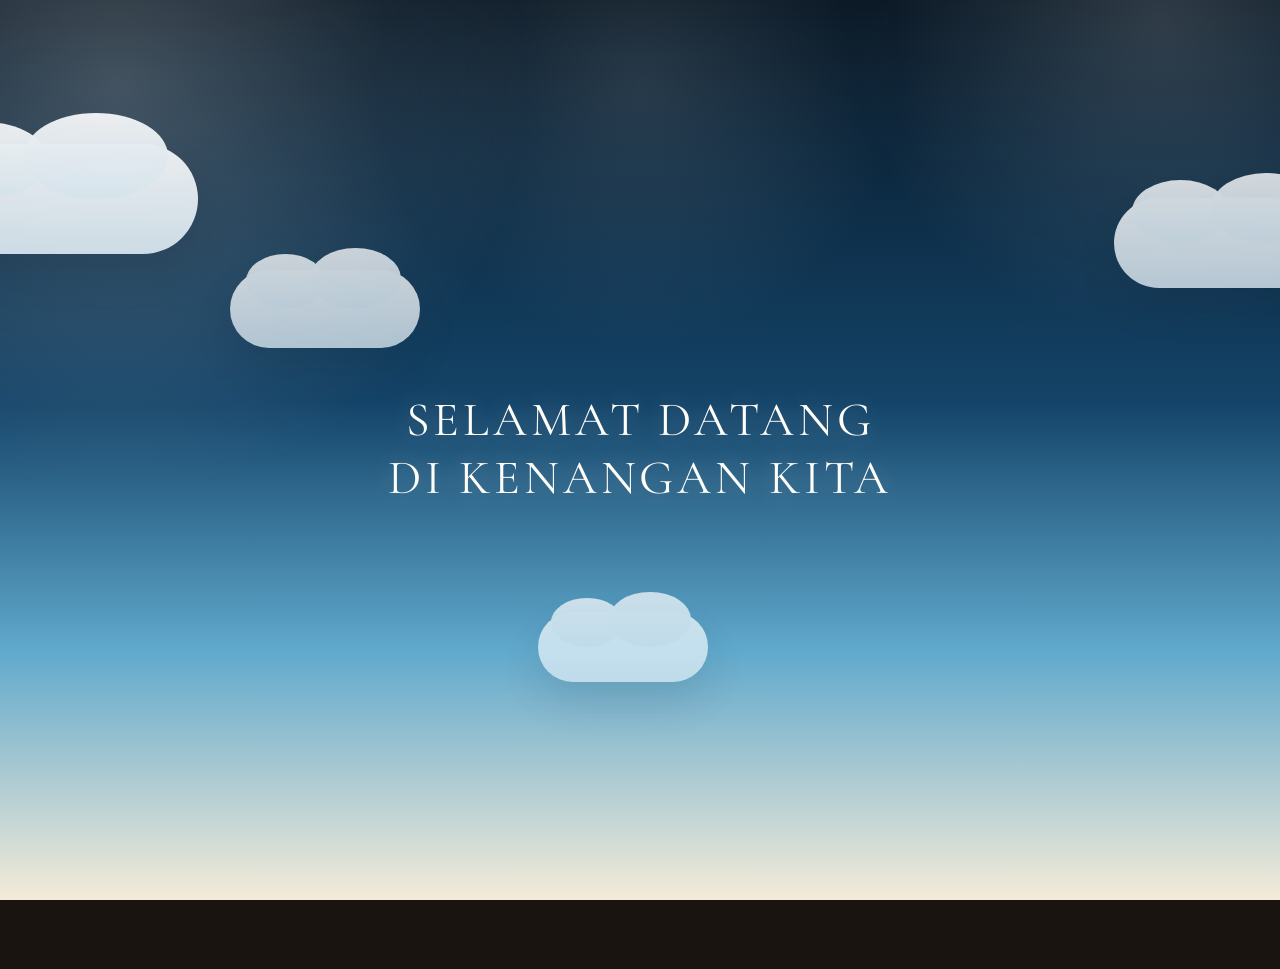
<file: index.html>
<!DOCTYPE html>
<html lang="id">
<head>
  <meta charset="UTF-8">
  <meta name="viewport" content="width=device-width, initial-scale=1.0">
  <title>Bab Kita — Sampul Buku</title>
  <link rel="preconnect" href="https://fonts.googleapis.com">
  <link rel="preconnect" href="https://fonts.gstatic.com" crossorigin>
  <link href="https://fonts.googleapis.com/css2?family=Cormorant+Garamond:ital,wght@0,400;0,600;0,700;1,400;1,600&family=Great+Vibes&family=Lora:ital,wght@0,400;0,500;0,600;1,400&display=swap" rel="stylesheet">
  <link rel="stylesheet" href="style.css">
</head>
<body class="index-page">
  <div class="loader" aria-live="polite">
    <div class="loader-cloud-scene" aria-hidden="true">
      <div class="loader-cloud cloud-one"></div>
      <div class="loader-cloud cloud-two"></div>
      <div class="loader-cloud cloud-three"></div>
      <div class="loader-cloud cloud-four"></div>
      <div class="loader-split">
        <div class="split-half split-left"></div>
        <div class="split-half split-right"></div>
      </div>
    </div>
    <div class="loader-message">
      <p class="loader-title">Selamat Datang Di Kenangan Kita</p>
    </div>
  </div>

  <div class="bg-decor" aria-hidden="true">
    <div class="floating-hearts"></div>
    <div class="floating-sparkles"></div>
  </div>

  <main id="book">
    <section id="cover" class="page cover-page">
      <div class="cover-corner cover-corner-tl"></div>
      <div class="cover-corner cover-corner-tr"></div>
      <div class="cover-corner cover-corner-bl"></div>
      <div class="cover-corner cover-corner-br"></div>
      <div class="cover-frame">
        <div class="cover-ornament top">✦ ❧ ✦</div>
        <div class="cover-texture" aria-hidden="true"></div>
        <div class="cover-emboss" aria-hidden="true"><span>Bab Kita</span></div>
        <div class="cover-decor" aria-hidden="true">
          <svg width="120" height="24" viewBox="0 0 120 24" fill="none" xmlns="http://www.w3.org/2000/svg" aria-hidden="true">
            <path d="M4 12c6-6 18-6 24 0 6-6 18-6 24 0 6-6 18-6 24 0" stroke="rgba(232,213,163,0.35)" stroke-width="1.2" stroke-linecap="round" stroke-linejoin="round"/>
          </svg>
        </div>
        <!-- Cover overlay: moon + falling decor -->
        <div class="cover-overlay" aria-hidden="true">
          <div class="moon" aria-hidden="true"></div>
          <div class="falling-container" aria-hidden="true"></div>
        </div>
        <p class="cover-label">Sebuah Buku Kenangan</p>
        <h1 class="cover-title">Tentang Bab Kita</h1>
        <p class="cover-subtitle">Cerita tentang kita berdua,<br>ditulis dengan cinta.</p>
        <div class="cover-divider">
          <span></span>
          <span class="cover-heart">♥</span>
          <span></span>
        </div>
        <p class="cover-dedication">Untuk kamu,<br>yang selalu jadi alasan senyumku.</p>
        <a href="book.html" target="_blank" rel="noopener noreferrer" class="btn-open">Buka Buku</a>
        <p class="cover-date">Dibuat dengan cinta · 21 Juli 2026</p>
        <div class="cover-ornament top">✦ ❧ ✦</div>
      </div>
    </section>
  </main>

  <script>
    const loader = document.querySelector('.loader');
    const book = document.getElementById('book');

    if (loader && book) {
      window.addEventListener('load', () => {
        setTimeout(() => {
          loader.classList.add('is-opening');
          setTimeout(() => {
            loader.classList.add('fade-out');
            book.classList.add('content-ready');
            setTimeout(() => loader.remove(), 900);
          }, 2200);
        }, 300);
      });
    }
  </script>
</body>
</html>
</file>
<file: style.css>
/* =============================================
   BAB KITA — Novel-style Memory Book
   ============================================= */

:root {
  --paper: #f7f2ea;
  --paper-dark: #ede6d9;
  --paper-shadow: #d9cfc0;
  --ink: #2c2416;
  --ink-light: #5c4f3a;
  --ink-faded: #8a7b68;
  --accent: #7a3045;
  --accent-light: #a64d6a;
  --gold: #c9a962;
  --gold-light: #e8d5a3;
  --cover-bg: #3d1f2e;
  --cover-border: #c9a962;
  --font-display: 'Cormorant Garamond', Georgia, serif;
  --font-body: 'Lora', Georgia, serif;
  --font-script: 'Great Vibes', cursive;
  --page-width: 720px;
  --transition: 0.4s cubic-bezier(0.25, 0.46, 0.45, 0.94);
}

*, *::before, *::after {
  box-sizing: border-box;
  margin: 0;
  padding: 0;
}

html {
  scroll-behavior: smooth;
  font-size: 16px;
}

body {
  font-family: var(--font-body);
  background: #1a1410;
  color: var(--ink);
  line-height: 1.85;
  overflow-x: hidden;
  -webkit-font-smoothing: antialiased;
  position: relative;
}

/* ---- Background Decorations ---- */

.bg-decor {
  position: fixed;
  inset: 0;
  pointer-events: none;
  z-index: 0;
  overflow: hidden;
}

.floating-hearts,
.floating-sparkles {
  position: absolute;
  inset: 0;
}

.float-heart,
.float-sparkle {
  position: absolute;
  bottom: -5%;
  color: var(--gold);
  animation: floatUp linear infinite;
  will-change: transform;
}

.float-sparkle {
  color: var(--gold-light);
}

@keyframes floatUp {
  0% {
    transform: translateY(0) rotate(0deg);
    opacity: 0;
  }
  10% { opacity: 1; }
  90% { opacity: 1; }
  100% {
    transform: translateY(-110vh) rotate(360deg);
    opacity: 0;
  }
}

#book {
  position: relative;
  z-index: 1;
}

.index-page #book {
  opacity: 0;
  transform: translateY(12px);
  transition: opacity 0.8s ease, transform 0.8s ease;
}

.index-page #book.content-ready {
  opacity: 1;
  transform: translateY(0);
}

.site-footer {
  position: relative;
  z-index: 1;
}

.hidden { display: none !important; }

/* ---- Loader ---- */

.loader {
  position: fixed;
  inset: 0;
  z-index: 9999;
  display: flex;
  align-items: center;
  justify-content: center;
  background: linear-gradient(180deg, #071522 0%, #144469 45%, #5fa8cc 72%, #f4ebd8 100%);
  overflow: hidden;
  transition: opacity 0.8s ease;
}

.loader::before {
  content: "";
  position: absolute;
  inset: -18%;
  background:
    radial-gradient(circle at 20% 20%, rgba(255, 255, 255, 0.23), transparent 24%),
    radial-gradient(circle at 80% 15%, rgba(255, 255, 255, 0.16), transparent 18%),
    radial-gradient(circle at 50% 20%, rgba(255, 255, 255, 0.12), transparent 20%);
  animation: shimmerSlow 6s ease-in-out infinite alternate;
  pointer-events: none;
}

.loader-cloud-scene {
  position: absolute;
  inset: 0;
  pointer-events: none;
}

.loader-cloud {
  position: absolute;
  background: linear-gradient(180deg, rgba(255,255,255,0.98), rgba(227,240,248,0.95));
  border-radius: 999px;
  box-shadow: 0 20px 45px rgba(8, 23, 40, 0.16);
  opacity: 0.92;
  filter: blur(0.2px);
}

.loader-cloud::before,
.loader-cloud::after {
  content: "";
  position: absolute;
  background: inherit;
  border-radius: 50%;
}

.loader-cloud::before {
  width: 42%;
  height: 70%;
  left: 8%;
  top: -20%;
}

.loader-cloud::after {
  width: 48%;
  height: 78%;
  right: 10%;
  top: -28%;
}

.cloud-one {
  width: 300px;
  height: 110px;
  left: -8%;
  top: 16%;
  animation: cloudDrift 16s linear infinite;
}

.cloud-two {
  width: 190px;
  height: 78px;
  left: 18%;
  top: 30%;
  opacity: 0.78;
  animation: cloudDrift 12s linear infinite reverse;
}

.cloud-three {
  width: 230px;
  height: 90px;
  right: -5%;
  top: 22%;
  opacity: 0.82;
  animation: cloudDrift 14s linear infinite;
}

.cloud-four {
  width: 170px;
  height: 70px;
  left: 42%;
  top: 68%;
  opacity: 0.72;
  animation: cloudDrift 13s linear infinite;
}

.loader-split {
  position: absolute;
  inset: 0;
  pointer-events: none;
}

.split-half {
  position: absolute;
  top: 0;
  bottom: 0;
  width: 50%;
  background: linear-gradient(90deg, rgba(255, 255, 255, 0.96), rgba(231, 242, 255, 0.9));
  box-shadow: inset 0 0 55px rgba(255, 255, 255, 0.25);
  opacity: 0.95;
}

.split-left {
  left: 0;
  border-radius: 0 50% 50% 0;
}

.split-right {
  right: 0;
  border-radius: 50% 0 0 50%;
}

.loader-message {
  position: relative;
  z-index: 3;
  text-align: center;
  padding: 0 1.5rem;
  max-width: min(90vw, 560px);
  opacity: 0;
  transform: translateY(18px) scale(0.96);
}

.loader-title {
  font-family: var(--font-display);
  font-size: clamp(2rem, 5vw, 3rem);
  line-height: 1.2;
  letter-spacing: 0.08em;
  text-transform: uppercase;
  color: #fffdf7;
  text-shadow: 0 0 26px rgba(255, 255, 255, 0.28);
}

.loader-text {
  position: relative;
  z-index: 3;
  margin-top: 1.25rem;
  font-family: var(--font-display);
  font-size: clamp(1.35rem, 2.2vw, 1.9rem);
  font-weight: 600;
  letter-spacing: 0.16em;
  text-transform: uppercase;
  color: #fdfcff;
  text-shadow: 0 0 8px rgba(240, 245, 255, 0.8), 0 0 18px rgba(255, 255, 255, 0.45);
  animation: textGlow 1.8s ease-in-out infinite alternate;
}

.loader-text::before {
  content: "";
  position: absolute;
  inset: -1.5rem -2rem;
  z-index: -1;
  background: radial-gradient(circle at center, rgba(255,255,255,0.18), transparent 70%);
  pointer-events: none;
}

.loader-text::after {
  content: "";
  position: fixed;
  inset: 0;
  z-index: 0;
  pointer-events: none;
  background-image:
    radial-gradient(circle, rgba(255,255,255,0.95) 0 1px, transparent 2px),
    radial-gradient(circle, rgba(255,255,255,0.8) 0 1.2px, transparent 2.4px),
    radial-gradient(circle, rgba(255,255,255,0.9) 0 0.8px, transparent 1.8px),
    radial-gradient(circle, rgba(255,255,255,0.9) 0 0.8px, transparent 1.8px),
    radial-gradient(circle, rgba(255,255,255,0.85) 0 1px, transparent 2px);
  background-size: 140px 140px, 190px 190px, 230px 230px, 260px 260px, 310px 310px;
  background-position: 0 0, 40px 90px, 90px 30px, 200px 140px, 120px 210px;
  animation: sparkleRain 3.4s linear infinite;
}

.loader.is-opening .split-left {
  animation: splitLeft 2.5s cubic-bezier(0.22, 1, 0.36, 1) forwards;
}

.loader.is-opening .split-right {
  animation: splitRight 2.5s cubic-bezier(0.22, 1, 0.36, 1) forwards;
}

.loader.is-opening .loader-message {
  animation: titleReveal 1.2s ease 0.35s forwards;
}

.loader.is-opening .loader-cloud {
  animation-play-state: paused;
}

.loader.fade-out {
  opacity: 0;
  pointer-events: none;
}

@keyframes cloudDrift {
  0% { transform: translateX(-120%); }
  100% { transform: translateX(130vw); }
}

@keyframes splitLeft {
  0% { transform: translateX(0); opacity: 0.95; }
  40% { opacity: 0.9; }
  100% { transform: translateX(-115%); opacity: 0.25; }
}

@keyframes splitRight {
  0% { transform: translateX(0); opacity: 0.95; }
  40% { opacity: 0.9; }
  100% { transform: translateX(115%); opacity: 0.25; }
}

@keyframes shimmerSlow {
  0% { transform: translateX(-8%); opacity: 0.8; }
  100% { transform: translateX(8%); opacity: 1; }
}

@keyframes titleReveal {
  0% { opacity: 0; transform: translateY(18px) scale(0.96); }
  100% { opacity: 1; transform: translateY(0) scale(1); }
}

@keyframes sparkleRain {
  0% {
    transform: translateY(-20%) translateX(0);
    opacity: 0;
  }
  12% {
    opacity: 1;
  }
  100% {
    transform: translateY(125%) translateX(12px);
    opacity: 0;
  }
}

/* ---- Reading Progress ---- */

.reading-progress {
  position: fixed;
  top: 0;
  left: 0;
  right: 0;
  height: 3px;
  background: rgba(255,255,255,0.08);
  z-index: 100;
}

.reading-bar {
  height: 100%;
  width: 0%;
  background: linear-gradient(90deg, var(--accent), var(--gold));
  transition: width 0.1s linear;
}

/* ---- Navigation ---- */

.book-nav {
  position: fixed;
  bottom: 5.5rem;
  right: 1.5rem;
  z-index: 90;
  display: flex;
  align-items: center;
  gap: 0.5rem;
  background: rgba(44, 36, 22, 0.85);
  backdrop-filter: blur(12px);
  padding: 0.5rem 0.75rem;
  border-radius: 2rem;
  border: 1px solid rgba(201, 169, 98, 0.25);
}

.nav-btn {
  background: none;
  border: none;
  color: var(--gold-light);
  cursor: pointer;
  padding: 0.4rem;
  border-radius: 50%;
  display: flex;
  align-items: center;
  justify-content: center;
  transition: background var(--transition), transform 0.2s;
}

.nav-btn svg {
  width: 20px;
  height: 20px;
}

.nav-btn:hover {
  background: rgba(201, 169, 98, 0.15);
  transform: scale(1.1);
}

.nav-chapter {
  font-family: var(--font-display);
  font-size: 0.75rem;
  color: var(--gold-light);
  max-width: 140px;
  white-space: nowrap;
  overflow: hidden;
  text-overflow: ellipsis;
  letter-spacing: 0.05em;
}

/* ---- Music Player ---- */

.music-player {
  position: relative;
  display: flex;
  align-items: center;
  gap: 0.9rem;
  background: rgba(44, 36, 22, 0.95);
  backdrop-filter: blur(12px);
  padding: 0.95rem 1.25rem;
  border-radius: 2.2rem;
  border: 1px solid rgba(201, 169, 98, 0.25);
  min-width: 310px;
  max-width: min(520px, 92vw);
  width: fit-content;
  margin: 0 auto 2rem;
  z-index: 90;
}

.music-info {
  flex: 1;
  min-width: 0;
}

.music-hint {
  display: block;
  font-family: var(--font-display);
  font-size: 0.8rem;
  color: var(--gold-light);
  margin: 0.25rem 0 0.55rem;
  letter-spacing: 0.04em;
}

.music-progress-wrap {
  position: relative;
  height: 6px;
  background: rgba(255,255,255,0.12);
  border-radius: 999px;
  overflow: visible;
  cursor: pointer;
  margin-top: 0.25rem;
}

.music-progress {
  position: relative;
  height: 100%;
  width: 0%;
  background: linear-gradient(90deg, var(--accent), var(--gold));
  border-radius: 999px;
  transition: width 0.1s linear;
}

.music-progress::after {
  content: "";
  position: absolute;
  top: 50%;
  right: -6px;
  width: 14px;
  height: 14px;
  border-radius: 50%;
  background: var(--gold-light);
  border: 2px solid rgba(255,255,255,0.85);
  box-shadow: 0 0 0 3px rgba(201, 169, 98, 0.18);
  transform: translateY(-50%);
}

.music-btn, .music-mute {
  background: none;
  border: none;
  color: var(--gold);
  cursor: pointer;
  display: flex;
  align-items: center;
  justify-content: center;
  flex-shrink: 0;
  transition: transform 0.2s;
  width: 42px;
  height: 42px;
  border-radius: 50%;
  background: rgba(201, 169, 98, 0.12);
}

.music-btn svg, .music-mute svg {
  width: 24px;
  height: 24px;
}

.music-btn:hover, .music-mute:hover {
  transform: scale(1.15);
}

.music-info {
  flex: 1;
  min-width: 0;
}

.music-title {
  font-family: var(--font-display);
  font-size: 0.9rem;
  color: var(--gold-light);
  display: block;
  margin-bottom: 0.3rem;
  letter-spacing: 0.05em;
}

.music-progress-wrap {
  height: 6px;
  background: rgba(255,255,255,0.1);
  border-radius: 999px;
  overflow: visible;
}

.music-progress {
  height: 100%;
  width: 0%;
  background: var(--gold);
  border-radius: 999px;
  transition: width 0.3s linear;
}

.music-progress::after {
  content: "";
  position: absolute;
  top: 50%;
  right: -6px;
  width: 14px;
  height: 14px;
  border-radius: 50%;
  background: var(--gold-light);
  border: 2px solid rgba(255,255,255,0.85);
  box-shadow: 0 0 0 3px rgba(201, 169, 98, 0.18);
  transform: translateY(-50%);
}

/* ---- Table of Contents ---- */

.toc-overlay {
  position: fixed;
  inset: 0;
  z-index: 200;
  background: rgba(0,0,0,0.6);
  backdrop-filter: blur(4px);
  display: flex;
  align-items: center;
  justify-content: center;
  padding: 1.5rem;
  animation: fadeIn 0.3s ease;
}

@keyframes fadeIn {
  from { opacity: 0; }
  to { opacity: 1; }
}

.toc-panel {
  background: var(--paper);
  border-radius: 4px;
  width: 100%;
  max-width: 420px;
  max-height: 80vh;
  overflow-y: auto;
  box-shadow: 0 20px 60px rgba(0,0,0,0.4);
  border: 1px solid var(--paper-shadow);
}

.toc-header {
  display: flex;
  align-items: center;
  justify-content: space-between;
  padding: 1.5rem 1.5rem 1rem;
  border-bottom: 1px solid var(--paper-shadow);
}

.toc-header h2 {
  font-family: var(--font-display);
  font-size: 1.5rem;
  font-weight: 600;
  color: var(--accent);
}

.toc-close {
  background: none;
  border: none;
  font-size: 1.8rem;
  color: var(--ink-faded);
  cursor: pointer;
  line-height: 1;
  transition: color 0.2s;
}

.toc-close:hover { color: var(--accent); }

.toc-list {
  list-style: none;
  padding: 0.5rem 0;
}

.toc-list a {
  display: block;
  padding: 0.75rem 1.5rem;
  font-family: var(--font-display);
  font-size: 1.05rem;
  color: var(--ink-light);
  text-decoration: none;
  transition: background 0.2s, color 0.2s, padding-left 0.2s;
  border-left: 3px solid transparent;
}

.toc-list a:hover {
  background: var(--paper-dark);
  color: var(--accent);
  padding-left: 1.75rem;
  border-left-color: var(--gold);
}

/* ---- Lightbox ---- */

.lightbox {
  position: fixed;
  inset: 0;
  z-index: 300;
  background: rgba(0,0,0,0.92);
  display: flex;
  flex-direction: column;
  align-items: center;
  justify-content: center;
  padding: 2rem;
  animation: fadeIn 0.3s ease;
}

.lightbox-close {
  position: absolute;
  top: 1rem;
  right: 1.5rem;
  background: none;
  border: none;
  color: rgba(255,255,255,0.7);
  font-size: 2.5rem;
  cursor: pointer;
  line-height: 1;
  transition: color 0.2s;
  z-index: 1;
}

.lightbox-close:hover { color: #fff; }

.lightbox-nav {
  position: absolute;
  top: 50%;
  transform: translateY(-50%);
  background: rgba(255,255,255,0.08);
  border: 1px solid rgba(255,255,255,0.15);
  color: #fff;
  font-size: 2rem;
  width: 48px;
  height: 48px;
  border-radius: 50%;
  cursor: pointer;
  display: flex;
  align-items: center;
  justify-content: center;
  transition: background 0.2s;
}

.lightbox-nav:hover { background: rgba(255,255,255,0.18); }
.lightbox-prev { left: 1rem; }
.lightbox-next { right: 1rem; }

#lightbox-img {
  max-width: 90vw;
  max-height: 75vh;
  object-fit: contain;
  border-radius: 4px;
  box-shadow: 0 8px 40px rgba(0,0,0,0.5);
}

.lightbox-caption {
  margin-top: 1rem;
  font-family: var(--font-display);
  font-size: 1.1rem;
  font-style: italic;
  color: rgba(255,255,255,0.75);
  text-align: center;
}

/* ---- Book Layout ---- */

#book {
  max-width: var(--page-width);
  margin: 0 auto;
  padding: 2rem 1rem 6rem;
}

.page {
  background: var(--paper);
  margin-bottom: 2rem;
  border-radius: 2px;
  box-shadow:
    0 1px 3px rgba(0,0,0,0.12),
    0 8px 24px rgba(0,0,0,0.15),
    inset 0 0 40px rgba(0,0,0,0.02);
  position: relative;
  opacity: 0;
  transform: translateY(30px);
  transition: opacity 0.8s ease, transform 0.8s ease;
}

.page.visible {
  opacity: 1;
  transform: translateY(0);
}

.page::before {
  content: '';
  position: absolute;
  top: 0;
  left: 0;
  bottom: 0;
  width: 24px;
  background: linear-gradient(90deg, rgba(0,0,0,0.06), transparent);
  border-radius: 2px 0 0 2px;
  pointer-events: none;
}

/* Page corner ornaments */
.page-corner {
  position: absolute;
  width: 48px;
  height: 48px;
  pointer-events: none;
  opacity: 0.35;
  z-index: 2;
}

.page-corner-tr {
  top: 12px;
  right: 12px;
  border-top: 2px solid var(--gold);
  border-right: 2px solid var(--gold);
}

.page-corner-bl {
  bottom: 12px;
  left: 36px;
  border-bottom: 2px solid var(--gold);
  border-left: 2px solid var(--gold);
}

.page-corner-tr::after,
.page-corner-bl::after {
  content: '❦';
  position: absolute;
  font-size: 0.7rem;
  color: var(--gold);
  opacity: 0.6;
}

.page-corner-tr::after {
  top: 4px;
  right: 4px;
}

.page-corner-bl::after {
  bottom: 4px;
  left: 4px;
}

/* Title ornament under chapter headings */
.title-ornament {
  text-align: center;
  margin: -0.75rem 0 1.5rem;
  color: var(--gold);
  font-size: 0.9rem;
  letter-spacing: 0.5em;
  opacity: 0.7;
}

.title-ornament span {
  display: inline-block;
  animation: gentlePulse 3s ease-in-out infinite;
}

@keyframes gentlePulse {
  0%, 100% { opacity: 0.5; transform: scale(1); }
  50% { opacity: 1; transform: scale(1.1); }
}

.page-inner {
  padding: 3rem 2.5rem 2.5rem 3rem;
}

/* ---- Cover ---- */

.cover-page {
  background:
    radial-gradient(ellipse at 30% 20%, rgba(201, 169, 98, 0.08) 0%, transparent 50%),
    radial-gradient(ellipse at 70% 80%, rgba(166, 77, 106, 0.1) 0%, transparent 50%),
    var(--cover-bg);
  min-height: 85vh;
  display: flex;
  align-items: center;
  justify-content: center;
  box-shadow:
    0 4px 20px rgba(0,0,0,0.3),
    inset 0 0 80px rgba(0,0,0,0.2);
  border: 2px solid var(--cover-border);
  opacity: 1;
  transform: none;
  overflow: hidden;
}

/* Cover corner flourishes */
.cover-corner {
  position: absolute;
  width: 60px;
  height: 60px;
  pointer-events: none;
  z-index: 2;
}

.cover-corner-tl {
  top: 16px;
  left: 16px;
  border-top: 2px solid var(--gold);
  border-left: 2px solid var(--gold);
}

.cover-corner-tr {
  top: 16px;
  right: 16px;
  border-top: 2px solid var(--gold);
  border-right: 2px solid var(--gold);
}

.cover-corner-bl {
  bottom: 16px;
  left: 16px;
  border-bottom: 2px solid var(--gold);
  border-left: 2px solid var(--gold);
}

.cover-corner-br {
  bottom: 16px;
  right: 16px;
  border-bottom: 2px solid var(--gold);
  border-right: 2px solid var(--gold);
}

.cover-corner::after {
  content: '✦';
  position: absolute;
  font-size: 0.65rem;
  color: var(--gold);
  opacity: 0.8;
}

.cover-corner-tl::after { top: 6px; left: 6px; }
.cover-corner-tr::after { top: 6px; right: 6px; }
.cover-corner-bl::after { bottom: 6px; left: 6px; }
.cover-corner-br::after { bottom: 6px; right: 6px; }

.cover-page::before { display: none; }

.cover-frame {
  text-align: center;
  padding: 2rem;
}

.cover-ornament {
  color: var(--gold);
  font-size: 1rem;
  letter-spacing: 0.5em;
  opacity: 0.6;
}

.cover-ornament.bottom {
  margin-top: 2rem;
}

.cover-label {
  font-family: var(--font-display);
  font-size: 0.85rem;
  letter-spacing: 0.3em;
  text-transform: uppercase;
  color: var(--gold-light);
  opacity: 0.7;
  margin: 1.5rem 0 0.5rem;
}

.cover-title {
  font-family: var(--font-display);
  font-size: clamp(3rem, 10vw, 5rem);
  font-weight: 700;
  color: var(--gold-light);
  line-height: 1.1;
  margin-bottom: 0.5rem;
  text-shadow: 0 2px 20px rgba(201, 169, 98, 0.3);
}

.cover-subtitle {
  font-family: var(--font-display);
  font-size: 1.15rem;
  font-style: italic;
  color: rgba(232, 213, 163, 0.75);
  line-height: 1.6;
  margin-bottom: 1.5rem;
}

.cover-divider {
  display: flex;
  align-items: center;
  justify-content: center;
  gap: 1rem;
  margin: 1.5rem auto;
  max-width: 200px;
}

.cover-divider span:first-child,
.cover-divider span:last-child {
  flex: 1;
  height: 1px;
  background: linear-gradient(90deg, transparent, var(--gold), transparent);
}

.cover-heart {
  color: var(--accent-light);
  font-size: 1.2rem;
}

.cover-dedication {
  font-family: var(--font-script);
  font-size: 1.6rem;
  color: rgba(232, 213, 163, 0.85);
  line-height: 1.5;
  margin-bottom: 2rem;
}

.cover-date {
  font-family: var(--font-display);
  font-size: 0.75rem;
  letter-spacing: 0.2em;
  text-transform: uppercase;
  color: rgba(232, 213, 163, 0.45);
  margin-top: 1.5rem;
}

.btn-open {
  font-family: var(--font-display);
  font-size: 1rem;
  letter-spacing: 0.15em;
  text-transform: uppercase;
  color: var(--cover-bg);
  background: linear-gradient(135deg, var(--gold), var(--gold-light));
  border: none;
  padding: 0.9rem 2.5rem;
  border-radius: 2px;
  cursor: pointer;
  transition: transform 0.3s, box-shadow 0.3s;
  box-shadow: 0 4px 15px rgba(201, 169, 98, 0.3);
}

.btn-open:hover {
  transform: translateY(-2px);
  box-shadow: 0 6px 25px rgba(201, 169, 98, 0.45);
}

/* ---- Text Pages ---- */

.chapter-number {
  display: block;
  font-family: var(--font-display);
  font-size: 1.6rem;
  font-weight: 700;
  letter-spacing: 0.2em;
  text-transform: uppercase;
  color: var(--accent);
  margin-bottom: 0.35rem;
}

.chapter-title {
  font-family: var(--font-display);
  font-size: clamp(1.8rem, 5vw, 2.4rem);
  font-weight: 700;
  color: var(--ink);
  margin-bottom: 0.5rem;
  line-height: 1.2;
  position: relative;
}

.chapter-title::after {
  content: '';
  display: block;
  width: 60px;
  height: 2px;
  background: linear-gradient(90deg, var(--accent), var(--gold));
  margin: 0.75rem auto 0;
  border-radius: 2px;
}

.epilog-inner .chapter-title::after {
  margin-left: auto;
  margin-right: auto;
}

.chapter-body p {
  font-size: 1rem;
  color: var(--ink-light);
  margin-bottom: 1.2rem;
  text-align: justify;
  hyphens: auto;
}

.drop-cap::first-letter {
  font-family: var(--font-display);
  font-size: 3.8rem;
  font-weight: 700;
  float: left;
  line-height: 0.8;
  margin: 0.08em 0.12em 0 0;
  color: var(--accent);
}

.page-footer {
  margin-top: 2rem;
  padding-top: 1rem;
  border-top: 1px solid var(--paper-shadow);
  text-align: center;
}

.page-num {
  font-family: var(--font-display);
  font-size: 0.85rem;
  color: var(--ink-faded);
  letter-spacing: 0.1em;
}

/* ---- Photo Gallery ---- */

.photo-gallery {
  display: grid;
  grid-template-columns: 1fr 1fr;
  gap: 1rem;
  margin-top: 2rem;
}

.photo-frame {
  cursor: pointer;
  transition: transform 0.3s ease;
}

.photo-frame:hover {
  transform: translateY(-3px);
}

.photo-wrap {
  position: relative;
  overflow: hidden;
  border-radius: 3px;
  box-shadow: 0 2px 12px rgba(0,0,0,0.1);
  background: var(--paper-dark);
}

.photo-wrap img {
  width: 100%;
  height: 100%;
  object-fit: cover;
  display: block;
  transition: transform 0.5s ease;
}

.photo-frame:hover .photo-wrap img {
  transform: scale(1.04);
}

.photo-overlay {
  position: absolute;
  inset: 0;
  background: rgba(61, 31, 46, 0);
  display: flex;
  align-items: center;
  justify-content: center;
  transition: background 0.3s;
}

.photo-frame:hover .photo-overlay {
  background: rgba(61, 31, 46, 0.25);
}

.photo-zoom {
  font-size: 1.5rem;
  opacity: 0;
  transform: scale(0.8);
  transition: opacity 0.3s, transform 0.3s;
}

.photo-frame:hover .photo-zoom {
  opacity: 1;
  transform: scale(1);
}

.photo-frame figcaption {
  font-family: var(--font-display);
  font-size: 0.85rem;
  font-style: italic;
  color: var(--ink-faded);
  text-align: center;
  margin-top: 0.5rem;
  line-height: 1.4;
}

/* Gallery layouts by photo count */

.photo-gallery.gallery-2 {
  grid-template-columns: 1fr 1fr;
}

.photo-gallery.gallery-2 .photo-wrap {
  aspect-ratio: 4 / 3;
}

.photo-gallery.gallery-3 {
  grid-template-columns: 1fr 1fr;
}

.photo-gallery.gallery-3 .photo-frame:first-child {
  grid-column: 1 / -1;
}

.photo-gallery.gallery-3 .photo-wrap {
  aspect-ratio: 16 / 9;
}

.photo-gallery.gallery-3 .photo-frame:not(:first-child) .photo-wrap {
  aspect-ratio: 4 / 3;
}

.photo-gallery.gallery-4 {
  grid-template-columns: 1fr 1fr;
}

.photo-gallery.gallery-4 .photo-wrap {
  aspect-ratio: 1;
}

section#bab-5 .photo-gallery {
  grid-template-columns: repeat(2, minmax(0, 1fr));
  gap: 0.95rem;
  align-items: start;
}

section#bab-5 .photo-frame {
  display: flex;
  flex-direction: column;
}

section#bab-5 .photo-wrap {
  aspect-ratio: 4 / 5;
  border-radius: 6px;
}

section#bab-5 .photo-wrap img {
  object-fit: cover;
}

/* ---- Video Gallery ---- */

.chapter-video-gallery {
  display: flex;
  gap: 1rem;
  overflow-x: auto;
  padding: 0.3rem 0 0.8rem;
  scroll-snap-type: x mandatory;
  scrollbar-width: thin;
  scrollbar-color: rgba(122,48,69,0.45) transparent;
}

.chapter-video-gallery::-webkit-scrollbar {
  height: 8px;
}

.chapter-video-gallery::-webkit-scrollbar-thumb {
  background: rgba(122,48,69,0.45);
  border-radius: 999px;
}

.chapter-video-card {
  flex: 0 0 min(82%, 300px);
  scroll-snap-align: start;
  background: rgba(255,255,255,0.62);
  border: 1px solid rgba(122,48,69,0.12);
  border-radius: 16px;
  padding: 0.7rem;
  box-shadow: 0 10px 24px rgba(0,0,0,0.08);
}

.chapter-video-card video {
  width: 100%;
  border-radius: 12px;
  background: #000;
  display: block;
}

.chapter-video-caption {
  font-family: var(--font-display);
  font-size: 0.85rem;
  font-style: italic;
  color: var(--ink-faded);
  text-align: center;
  margin-top: 0.6rem;
  line-height: 1.4;
}

.chapter-slide-gallery {
  display: flex;
  gap: 1rem;
  overflow-x: auto;
  padding: 0.3rem 0 0.8rem;
  scroll-snap-type: x mandatory;
  scrollbar-width: thin;
  scrollbar-color: rgba(122,48,69,0.45) transparent;
}

.chapter-slide-gallery::-webkit-scrollbar {
  height: 8px;
}

.chapter-slide-gallery::-webkit-scrollbar-thumb {
  background: rgba(122,48,69,0.45);
  border-radius: 999px;
}

.chapter-slide-card {
  flex: 0 0 min(82%, 320px);
  scroll-snap-align: start;
  background: rgba(255,255,255,0.65);
  border: 1px solid rgba(122,48,69,0.12);
  border-radius: 16px;
  padding: 0.7rem;
  box-shadow: 0 10px 24px rgba(0,0,0,0.08);
}

.chapter-slide-card img {
  width: 100%;
  height: 220px;
  object-fit: cover;
  border-radius: 12px;
  display: block;
}

.chapter-slide-caption {
  font-family: var(--font-display);
  font-size: 0.85rem;
  font-style: italic;
  color: var(--ink-faded);
  text-align: center;
  margin-top: 0.6rem;
  line-height: 1.4;
}

.video-gallery {
  display: flex;
  flex-direction: column;
  gap: 1.5rem;
  margin-top: 1.5rem;
}

.video-frame video {
  width: 100%;
  border-radius: 3px;
  box-shadow: 0 2px 12px rgba(0,0,0,0.1);
  background: #000;
}

.video-caption {
  font-family: var(--font-display);
  font-size: 0.85rem;
  font-style: italic;
  color: var(--ink-faded);
  text-align: center;
  margin-top: 0.5rem;
}

/* ---- Epilog ---- */

.epilog-inner {
  text-align: center;
}

.epilog-inner .chapter-body p {
  text-align: center;
}

.epilog-quote {
  font-family: var(--font-display);
  font-size: 1.4rem;
  font-style: italic;
  color: var(--accent);
  margin: 2rem 0;
  line-height: 1.6;
  border: none;
  padding: 0;
}

.epilog-sign {
  font-family: var(--font-script);
  font-size: 1.8rem;
  color: var(--ink-light);
  margin-top: 2rem;
  line-height: 1.5;
}

.signature {
  font-size: 2.2rem;
  color: var(--accent);
}

/* ---- Timeline / Dates ---- */

.timeline {
  position: relative;
  margin-top: 2rem;
  padding-left: 1.5rem;
}

.timeline::before {
  content: '';
  position: absolute;
  left: 7px;
  top: 8px;
  bottom: 8px;
  width: 2px;
  background: linear-gradient(180deg, var(--gold), var(--accent-light), var(--gold));
  border-radius: 2px;
}

.timeline-item {
  position: relative;
  margin-bottom: 1.25rem;
}

.timeline-item:last-child {
  margin-bottom: 0;
}

.timeline-dot {
  position: absolute;
  left: -1.5rem;
  top: 1.4rem;
  width: 14px;
  height: 14px;
  background: var(--paper);
  border: 2px solid var(--gold);
  border-radius: 50%;
  z-index: 1;
  transition: transform 0.3s, background 0.3s;
}

.timeline-item:hover .timeline-dot {
  transform: scale(1.3);
  background: var(--gold-light);
}

.timeline-highlight .timeline-dot {
  background: var(--accent);
  border-color: var(--accent-light);
  box-shadow: 0 0 12px rgba(122, 48, 69, 0.35);
}

.timeline-card {
  display: flex;
  align-items: flex-start;
  gap: 1rem;
  padding: 1.1rem 1.25rem;
  background: var(--paper-dark);
  border: 1px solid var(--paper-shadow);
  border-radius: 4px;
  transition: transform 0.3s, box-shadow 0.3s, border-color 0.3s;
}

.timeline-item:hover .timeline-card {
  transform: translateX(4px);
  box-shadow: 0 4px 16px rgba(0,0,0,0.08);
  border-color: var(--gold);
}

.timeline-highlight .timeline-card {
  background: linear-gradient(135deg, rgba(122, 48, 69, 0.06), rgba(201, 169, 98, 0.08));
  border-color: rgba(122, 48, 69, 0.2);
}

.timeline-icon {
  font-size: 1.6rem;
  flex-shrink: 0;
  line-height: 1;
}

.timeline-content {
  flex: 1;
  min-width: 0;
}

.timeline-label {
  display: block;
  font-family: var(--font-display);
  font-size: 0.8rem;
  letter-spacing: 0.15em;
  text-transform: uppercase;
  color: var(--accent);
  margin-bottom: 0.15rem;
}

.timeline-date {
  display: block;
  font-family: var(--font-display);
  font-size: 1.35rem;
  font-weight: 600;
  color: var(--ink);
  margin-bottom: 0.35rem;
}

.timeline-desc {
  font-size: 0.9rem;
  color: var(--ink-faded);
  line-height: 1.6;
  font-style: italic;
}

/* ---- Close Book Button ---- */

.book-close-area {
  display: flex;
  justify-content: center;
  padding: 0 1.5rem 2rem;
}

.close-book-btn {
  border: 1px solid rgba(201, 169, 98, 0.45);
  background: linear-gradient(135deg, rgba(201, 169, 98, 0.9), rgba(232, 213, 163, 0.9));
  color: var(--cover-bg);
  font-family: var(--font-display);
  font-size: 0.95rem;
  font-weight: 700;
  letter-spacing: 0.18em;
  text-transform: uppercase;
  padding: 0.9rem 1.7rem;
  border-radius: 999px;
  cursor: pointer;
  box-shadow: 0 10px 28px rgba(9, 17, 28, 0.16);
  transition: transform 0.25s ease, box-shadow 0.25s ease, filter 0.25s ease;
}

.close-book-btn:hover {
  transform: translateY(-2px);
  box-shadow: 0 14px 32px rgba(9, 17, 28, 0.2);
  filter: brightness(1.04);
}

.close-book-btn.is-closing {
  pointer-events: none;
  transform: scale(0.96);
}

.book-close-overlay {
  position: fixed;
  inset: 0;
  z-index: 9998;
  display: flex;
  align-items: center;
  justify-content: center;
  background: rgba(7, 21, 34, 0.72);
  opacity: 0;
  visibility: hidden;
  transition: opacity 0.35s ease;
  backdrop-filter: blur(6px);
}

.book-close-overlay.show {
  opacity: 1;
  visibility: visible;
}

.book-close-visual {
  position: relative;
  width: min(82vw, 460px);
  height: min(60vw, 360px);
  perspective: 1600px;
  transform-style: preserve-3d;
}

.book-close-cover {
  position: absolute;
  top: 0;
  width: 50%;
  height: 100%;
  background: linear-gradient(135deg, #4d2834 0%, #2f1a24 100%);
  border: 2px solid rgba(201, 169, 98, 0.55);
  box-shadow: 0 18px 40px rgba(0,0,0,0.24);
}

.book-close-left {
  left: 0;
  border-radius: 10px 0 0 10px;
  transform-origin: right center;
}

.book-close-right {
  right: 0;
  border-radius: 0 10px 10px 0;
  transform-origin: left center;
}

.book-close-spine {
  position: absolute;
  left: 50%;
  top: 6px;
  bottom: 6px;
  width: 6px;
  transform: translateX(-50%);
  background: linear-gradient(180deg, rgba(232, 213, 163, 0.95), rgba(201, 169, 98, 0.85));
  border-radius: 999px;
  box-shadow: 0 0 10px rgba(232, 213, 163, 0.25);
}

body.book-closing #book,
body.book-closing .site-footer,
body.book-closing .book-close-area,
body.book-closing .music-player,
body.book-closing .book-nav,
body.book-closing .reading-progress {
  animation: bookFoldClose 1.2s cubic-bezier(0.22, 1, 0.36, 1) forwards;
}

.book-close-overlay.show .book-close-left {
  animation: foldLeft 1.2s cubic-bezier(0.22, 1, 0.36, 1) forwards;
}

.book-close-overlay.show .book-close-right {
  animation: foldRight 1.2s cubic-bezier(0.22, 1, 0.36, 1) forwards;
}

.book-close-overlay.show .book-close-spine {
  animation: spineShrink 1.2s ease forwards;
}

@keyframes bookFoldClose {
  0% {
    opacity: 1;
    transform: translateY(0) scale(1);
  }
  100% {
    opacity: 0;
    transform: translateY(20px) scale(0.96);
  }
}

@keyframes foldLeft {
  0% {
    transform: rotateY(0deg);
  }
  100% {
    transform: rotateY(-118deg);
    opacity: 0.8;
  }
}

@keyframes foldRight {
  0% {
    transform: rotateY(0deg);
  }
  100% {
    transform: rotateY(118deg);
    opacity: 0.8;
  }
}

@keyframes spineShrink {
  0% {
    transform: translateX(-50%) scaleX(1);
    opacity: 1;
  }
  100% {
    transform: translateX(-50%) scaleX(0.12);
    opacity: 0;
  }
}

/* ---- Site Footer ---- */

.site-footer {
  text-align: center;
  padding: 2.5rem 1.5rem 3rem;
  color: rgba(232, 213, 163, 0.5);
}

.footer-ornament {
  font-size: 0.85rem;
  letter-spacing: 0.4em;
  color: var(--gold);
  opacity: 0.5;
  margin-bottom: 0.75rem;
}

.site-footer p {
  font-family: var(--font-display);
  font-size: 0.85rem;
  letter-spacing: 0.1em;
  margin-bottom: 0.25rem;
}

.footer-date {
  font-size: 0.75rem !important;
  opacity: 0.6;
  font-style: italic;
}

/* ---- Responsive ---- */

@media (max-width: 600px) {
  .page-inner {
    padding: 2rem 1.5rem 2rem 2rem;
  }

  .photo-gallery {
    grid-template-columns: 1fr;
  }

  .photo-gallery.gallery-2,
  .photo-gallery.gallery-3,
  .photo-gallery.gallery-4 {
    grid-template-columns: 1fr;
  }

  .photo-gallery.gallery-3 .photo-frame:first-child {
    grid-column: 1;
  }

  .photo-gallery.gallery-2 .photo-wrap,
  .photo-gallery.gallery-3 .photo-wrap,
  .photo-gallery.gallery-4 .photo-wrap {
    aspect-ratio: 4 / 3;
  }

  .book-nav {
    bottom: 5rem;
    right: 0.75rem;
    padding: 0.4rem 0.6rem;
  }

  .nav-chapter {
    display: none;
  }

  .music-player {
    bottom: 1rem;
    min-width: 220px;
    padding: 0.5rem 1rem;
  }

  .cover-page {
    min-height: 90vh;
  }

  .lightbox-nav {
    width: 36px;
    height: 36px;
    font-size: 1.5rem;
  }
}

@media (min-width: 900px) {
  #book {
    padding-top: 3rem;
  }

  .page {
    margin-bottom: 3rem;
  }
}

/* ---- Print-friendly ---- */

@media print {
  body { background: white; }
  .music-player, .book-nav, .reading-progress, .loader, .bg-decor, .site-footer { display: none !important; }
  .page { box-shadow: none; break-inside: avoid; opacity: 1; transform: none; }
}
/* ---------------------------------

   Additional Decorations & Effects
</file>
